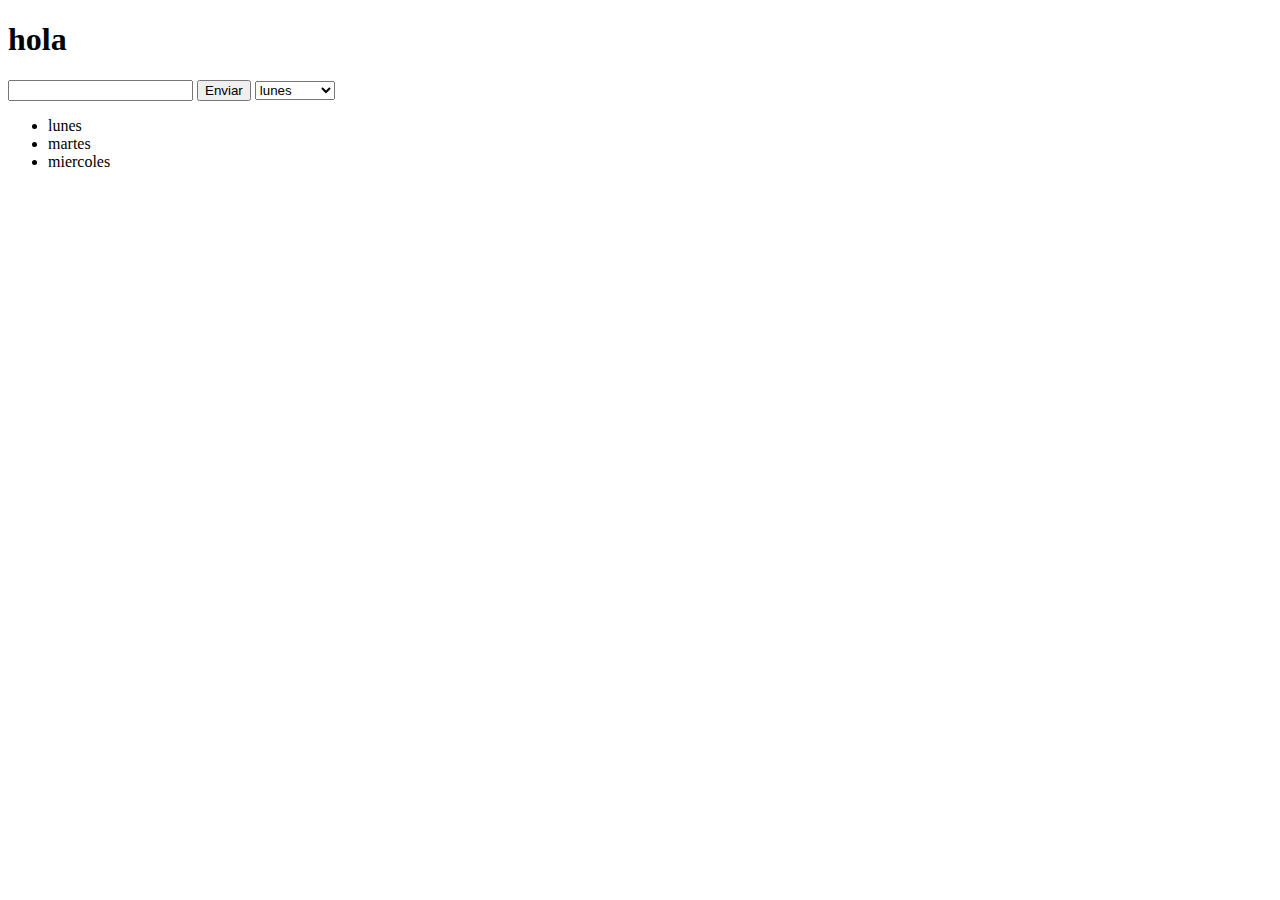
<file: Ejercicios de repaso video 14/index.html>
<!DOCTYPE html>
<html lang="es">

    <head>
        <meta charset="utf-8">
        
        <title></title>
    </head>
    
    <header><h1>hola</h1></header>
    
    <body>
     
     <input id="input" type="text">
     <button id="boton" type="submit">Enviar</button>
     
     
     <select id="daysSelect" name="dias"></select>
      
      <ul id="list">
              </ul>
       <script src="practica_arrays_y_DOM.js"></script>   
    </body>

</html>
</file>
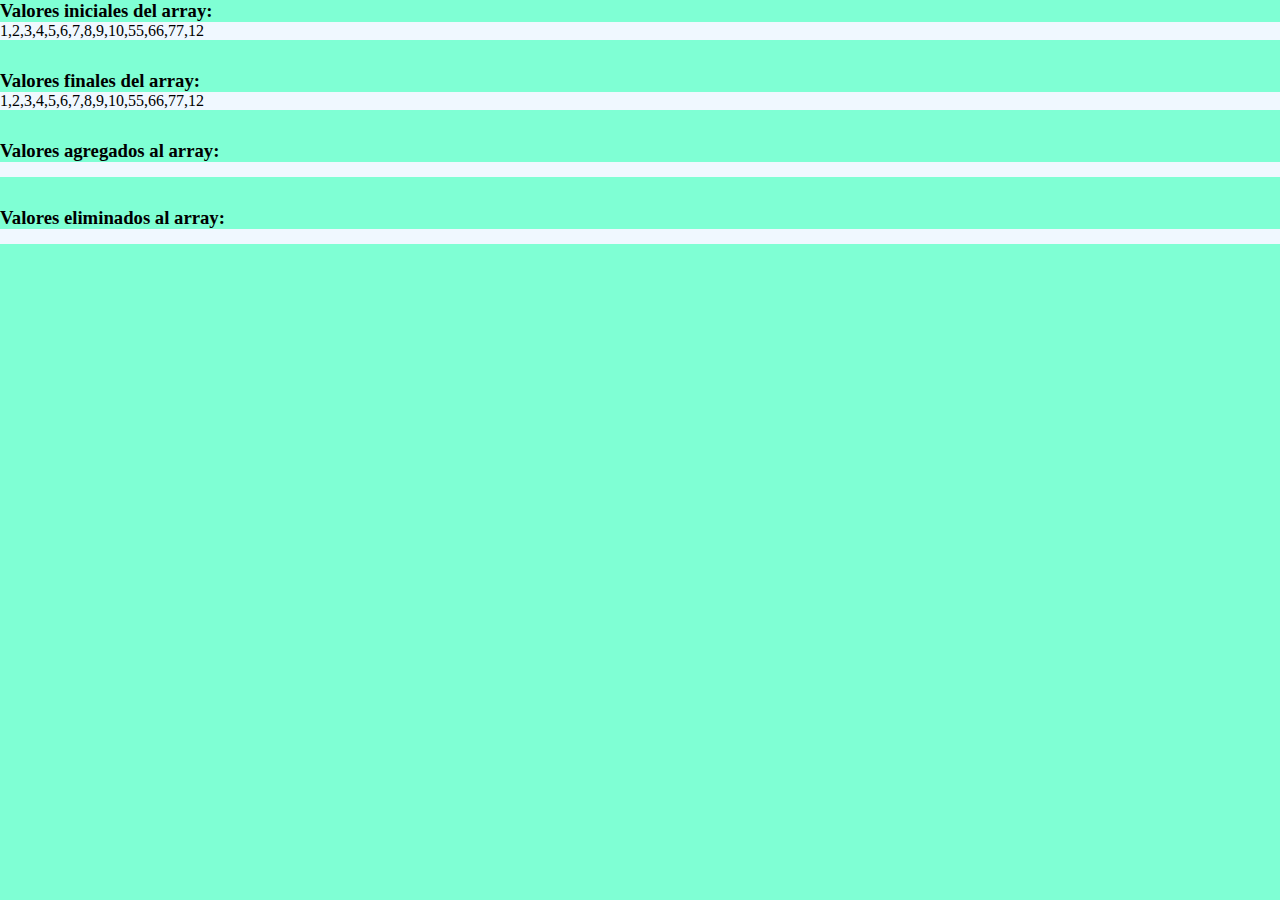
<file: Arrays/Arrays.html>
<!DOCTYPE html>
<html lang="es">
<head>
    <title>Practica de arrays en JavaScript</title>
    <meta charset="utf-8"/>
    <meta name="viewport" content="width=device-width, initial-scale=1"/>
    <link href="Arrays_estilo.css" rel="stylesheet" type="text/css"/>
</head>
<body>
   <h3>Valores iniciales del array:</h3>
    <div id="muestra_array"></div>
    <h3>Valores finales del array:</h3>
    <div id="muestra_array_final"></div>
    <h3>Valores agregados al array:</h3>
    <div id="muestra_array_agregados"></div>
    <h3>Valores eliminados al array:</h3>
    <div id="muestra_array_eliminados"></div>
    
    <script src="Arrays_scripts.js"></script>
</body>    
        
                
</html>
</file>
<file: Arrays/Arrays_estilo.css>
*{
    padding:0;
    margin:0;
}
body{
    background-color: aquamarine;
}

div{
    background-color: aliceblue;
    min-height: 15px;
    margin-bottom: 30px;
}
</file>
